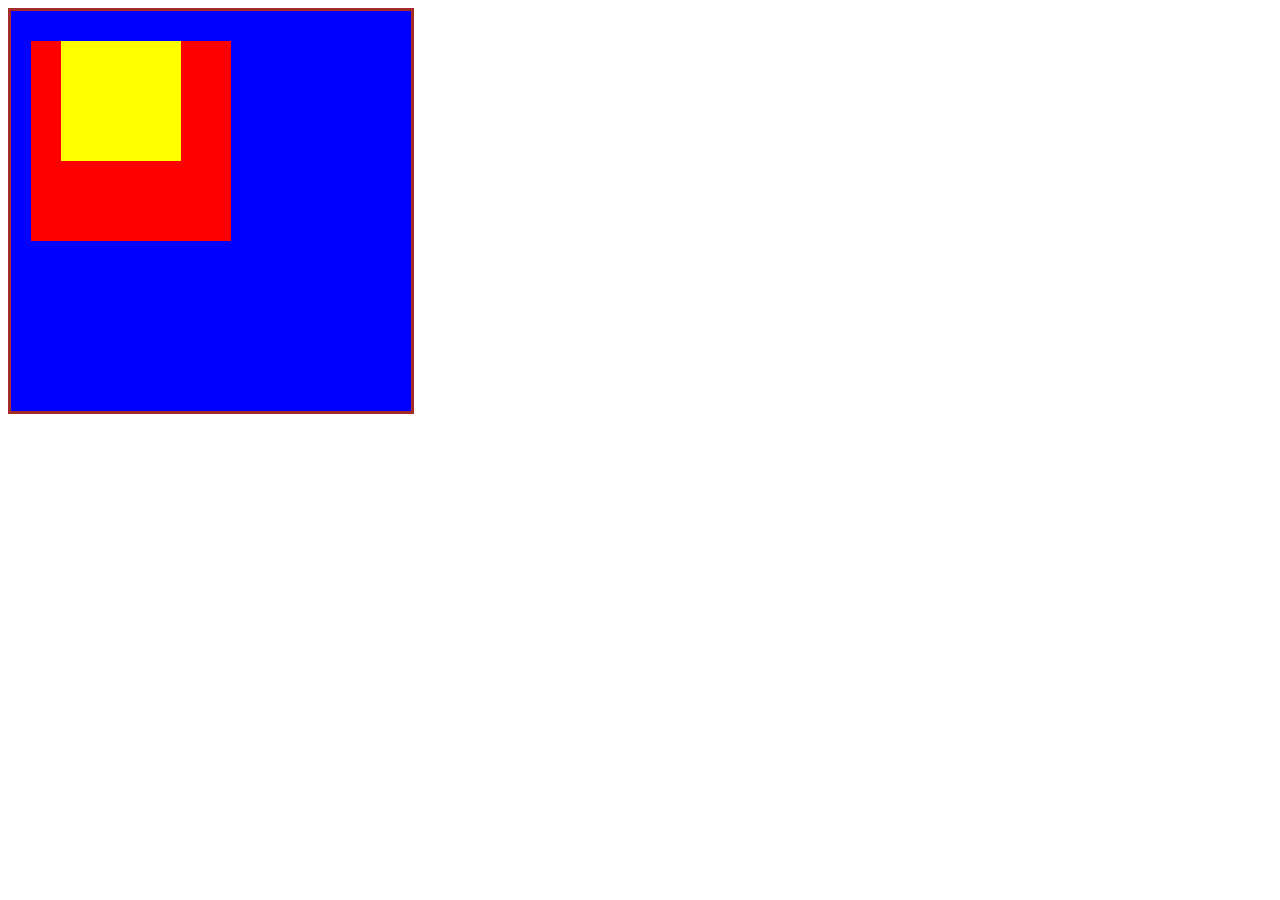
<file: ejercicio css/index.html>
<!DOCTYPE html>
<html lang="en">
  <head>
    <meta charset="UTF-8" />
    <meta http-equiv="X-UA-Compatible" content="IE=edge" />
    <meta name="viewport" content="width=device-width, initial-scale=1.0" />
    <title>Document</title>
    <link rel="stylesheet" href="./styles.css " />
  </head>
  <body>
    <div class="boxFather">
      <div class="boxChild">
        <div class="boxChildOne"></div>
      </div>
    </div>
  </body>
</html>
</file>
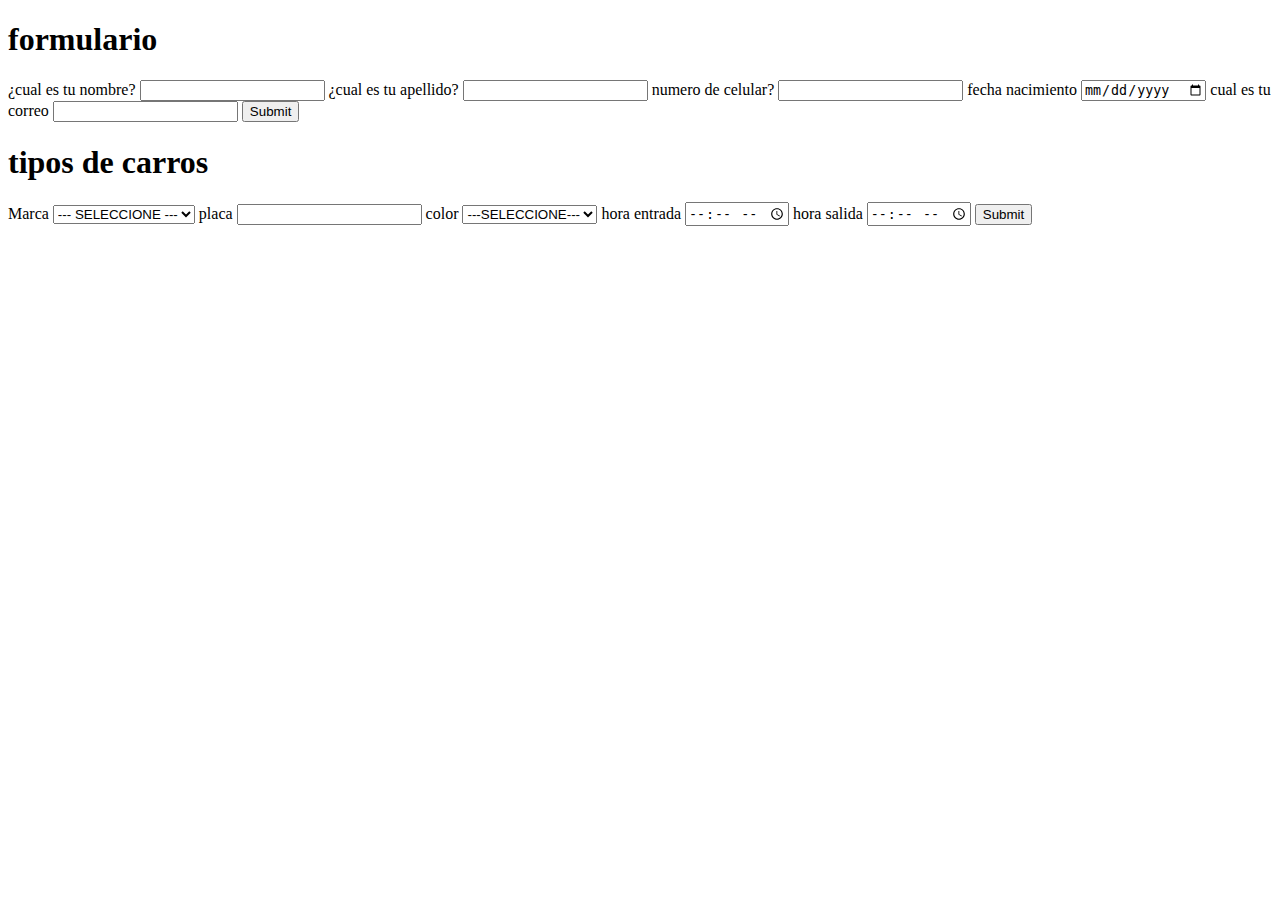
<file: ejercicio formulario/index.html>
<!DOCTYPE html>
<html lang="en">
  <head>
    <meta charset="UTF-8" />
    <meta http-equiv="X-UA-Compatible" content="IE=edge" />
    <meta name="viewport" content="width=device-width, initial-scale=1.0" />
    <title>formulario</title>
  </head>
  <body>
    <section>
      <h1>formulario</h1>
      <form action="">
        <label for="name"> ¿cual es tu nombre? </label>
        <input type="text" id="name" />
        <label for="lastName"> ¿cual es tu apellido? </label>
        <input type="text" id="lastName" />
        <label for="cellphone"> numero de celular? </label>
        <input type="text" id="cellphone" />
        <label for="age">fecha nacimiento </label>
        <input type="date" id="age" />
        <label for="email">cual es tu correo </label>
        <input type="email" id="email" />
        <input type="submit" />
      </form>
    </section>
    <section>
      <h1>tipos de carros</h1>
      <form action="">
        <label for="carBrand">Marca</label>
        <select name="carBrand">
          <option value="">--- SELECCIONE ---</option>
          <option value="renault">Renault</option>
          <option value="chevrolet">Chevrolet</option>
          <option value="mazda">Mazda</option>
          <option value="nissan">Nissan</option>
          <option value="kia">Kia</option>
          <option value="toyota">Toyota</option>
          <option value="volkswagen">Volkswagen</option>
          <option value="suzuki">Suzuki</option>
        </select>
        <label for="plateCar">placa</label>
        <input type="text" id="plateCar" />
        <label for="color">color</label>
        <select name="color">
          <option value="">---SELECCIONE---</option>
          <option value="red">ROJO</option>
          <option value="black">NEGRO</option>
          <option value="yellow">AMARILLO</option>
          <option value="blue">AZUL</option>
          <option value="gray">GRIS</option>
          <option value="brown">CAFE</option>
          <option value="purple">MORADO</option>
          <option value="white">BLANCO</option>
        </select>
        <label for="time">hora entrada</label>
        <input type="time" id="timeEntry" />
        <label for="timeDepartury">hora salida</label>
        <input type="time" id="timeDepartury" />
        <input type="submit" />
      </form>
    </section>
  </body>
</html>
</file>
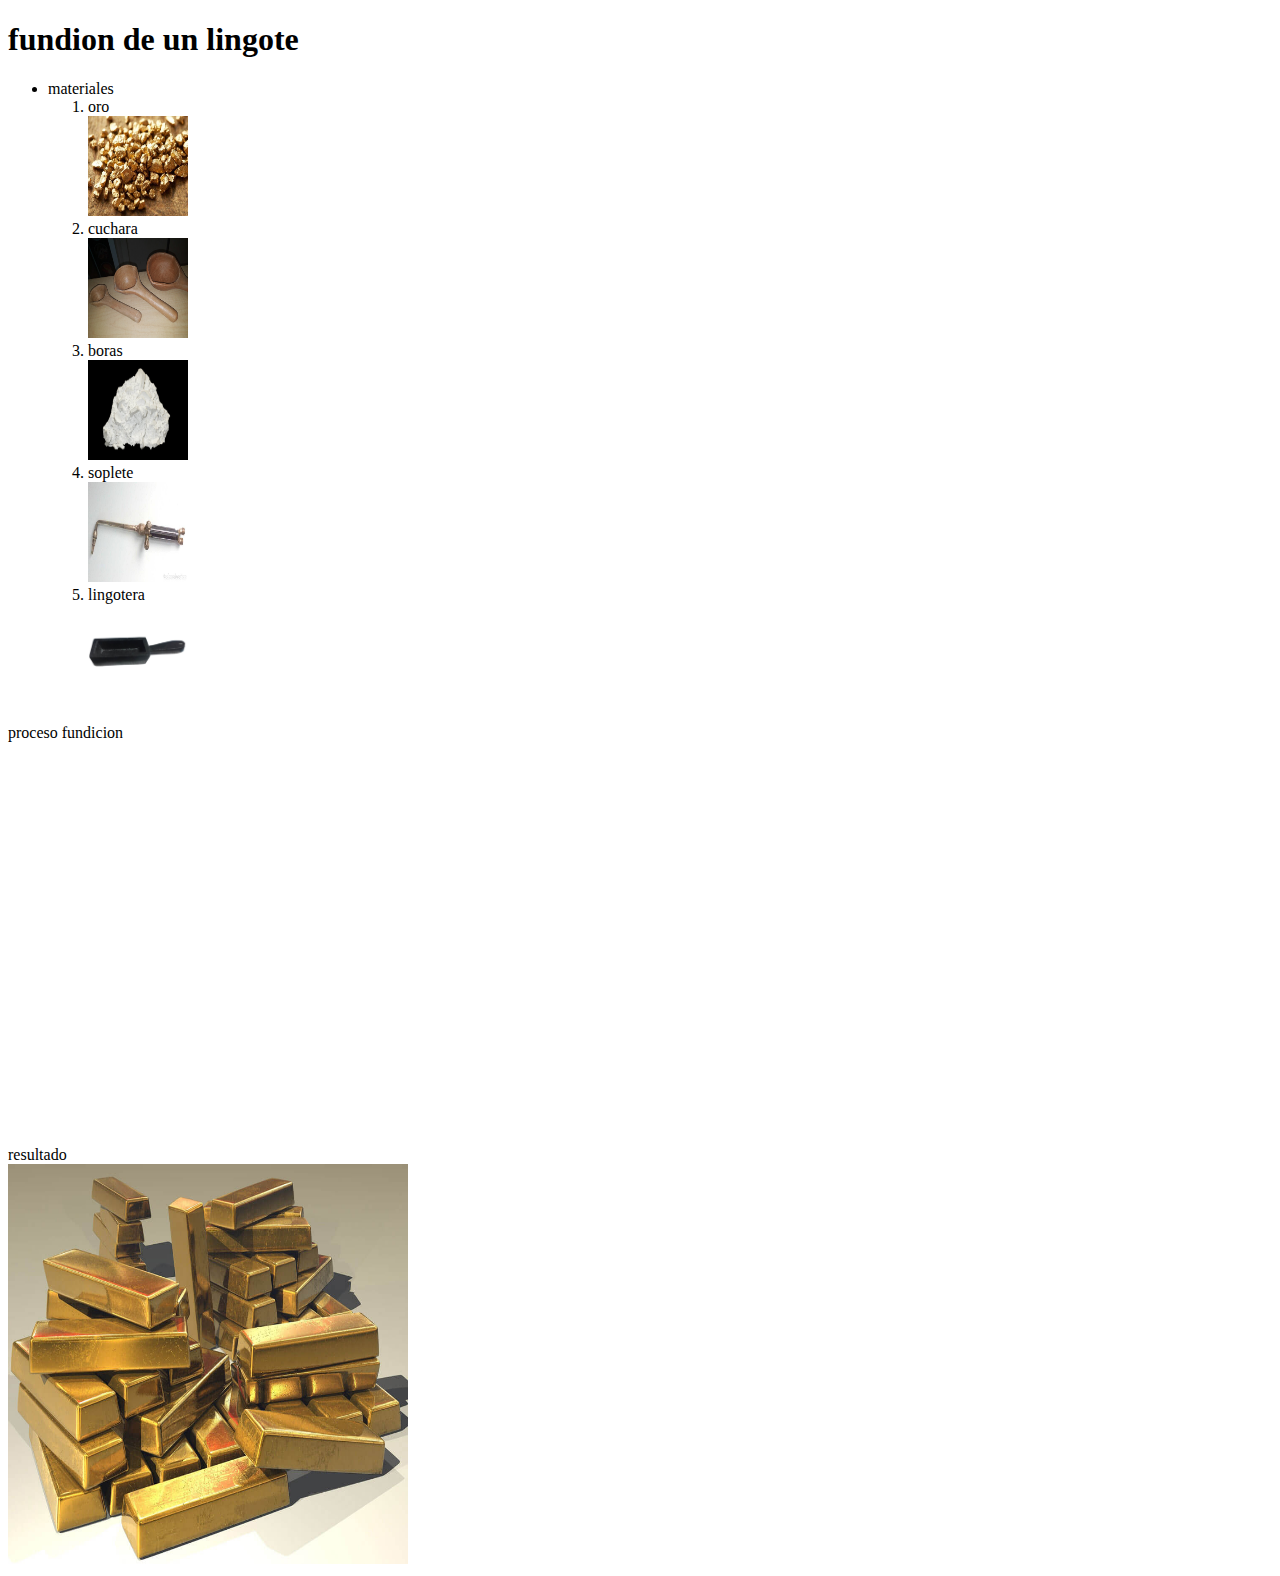
<file: ejercicio fundicion/index.html>
<!DOCTYPE html>
<html lang="en">
  <head>
    <meta charset="UTF-8" />
    <meta http-equiv="X-UA-Compatible" content="IE=edge" />
    <meta name="viewport" content="width=device-width, initial-scale=1.0" />
    <title>list</title>
  </head>
  <body>
    <section>
      <h1>fundion de un lingote</h1>
      <ul>
        <li>materiales</li>
        <ol>
          <li>oro</li>
          <img
            src="./assets/oro.jpg"
            style="width: 100px; height: 100px"
            alt=""
          />
          <li>cuchara</li>
          <img
            src="./assets/cucharas.jpg "
            style="width: 100px; height: 100px"
            alt=""
          />
          <li>boras</li>
          <img
            src="./assets/borax.jpg"
            style="width: 100px; height: 100px"
            alt=""
          />
          <li>soplete</li>
          <img
            src="./assets/soplete.jpg"
            style="width: 100px; height: 100px"
            alt=""
          />
          <li>lingotera</li>
          <img
            src="./assets/lingotera.jpg"
            style="width: 100px; height: 100px"
            alt=""
          />
        </ol>
      </ul>
    </section>
    <section>
      <li>proceso fundicion</li>
      <iframe
        src="https://www.youtube.com/embed/6XFq526e5u4"
        style="width: 700px; height: 400px"
        frameborder="0"
      ></iframe>
    </section>
    <section>
      <li>resultado</li>
      <img
        src="./assets/lingotesdeoro.jpeg"
        style="width: 400px; height: 400px"
        alt=""
      />
    </section>
  </body>
</html>
</file>
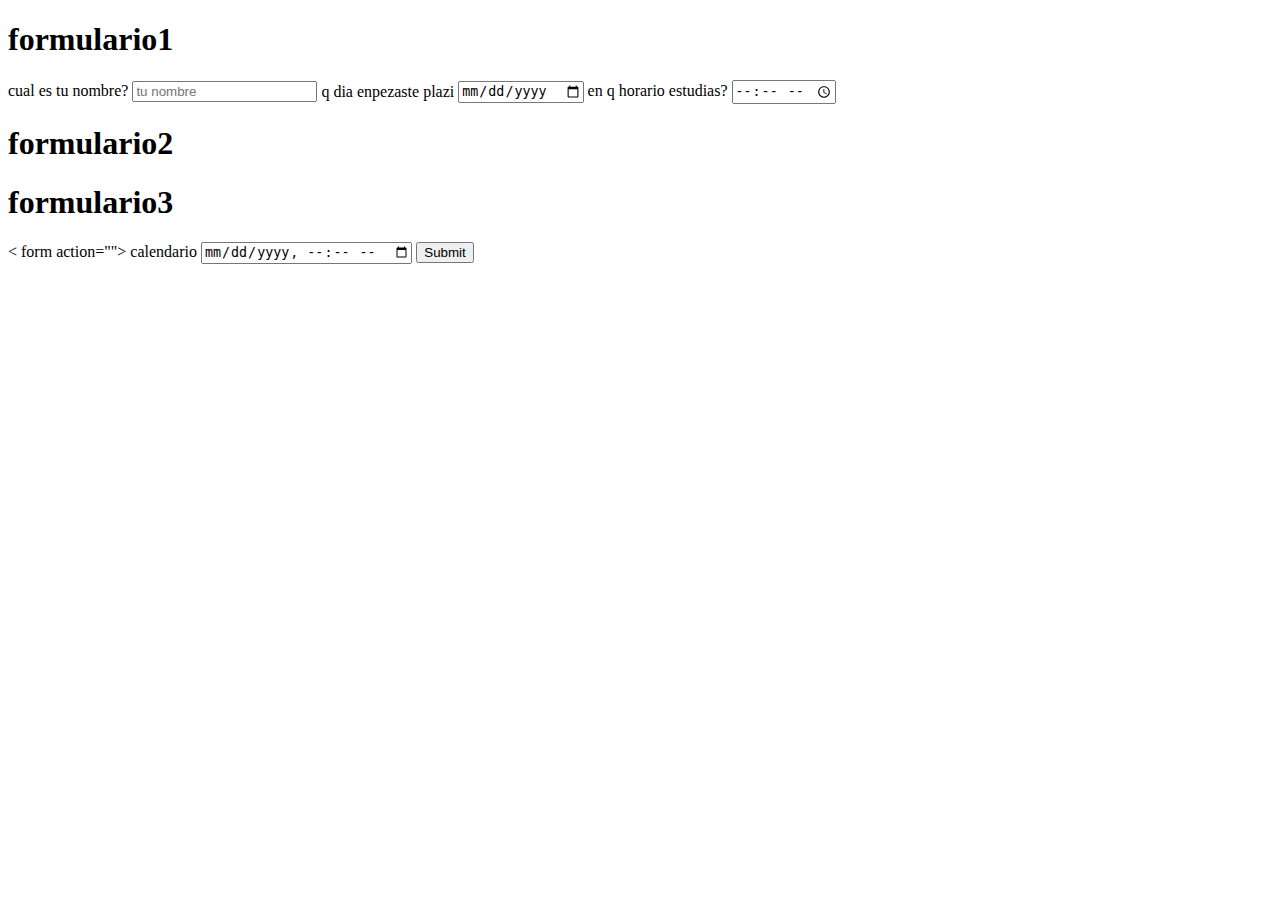
<file: formularios htlm/index.html>
<!DOCTYPE html>
<html lang="en">
  <head>
    <meta charset="UTF-8" />
    <meta http-equiv="X-UA-Compatible" content="IE=edge" />
    <meta name="viewport" content="width=device-width, initial-scale=1.0" />
    <title>formulario</title>
  </head>
  <body>
      <section>
<h1>formulario1 </h1>
          <form action="">
              <label for="nombre">
                  <span>cual es tu nombre?</span>
                  <input type="text" id="nombre" placeholder="tu nombre" />
                </label>
                <label for="inicio de plazi">
                    <span>q dia enpezaste plazi</span>
                    <label for="inicio de plazi">
                        <input type="date" id="" />
                    </label>
                    <label for="horario">
                        <span>en q horario estudias?</span>
                        <input type="time" id="horario" />
                    </label>
                </form>
            </section>
            <section>
                <h1>formulario2</h1>
                <!-- <form action="">
                <label for="hora">
                    <span>hora</span>
                        <input type="time"id="hora"name=hora>
                </label>
                 <label for="dia">
                        <span>dia</span>
                            <input type="date" id="dia" name=dia>
                    </label>
                <label for="semana">
                            <span>semana</span>
                                <input type="week" id="semana" name=semana>
                        </label>
                    <label for="mes">
                                <span>mes</span>
                                    <input type="month" id="mes" name=mes>
                                <input type="submit">
                            </label
                </form> -->
            </section>
                <section>
                    <h1>formulario3</h1>
                    <   form action="">
                        <label for="calendario">
                            <span>calendario</span>
                            <input type="datetime-local"id="calendario" name=calendario>
                            <input type="submit">
                        </label>
                    </>
                </section>
  </body>
</html>
</file>
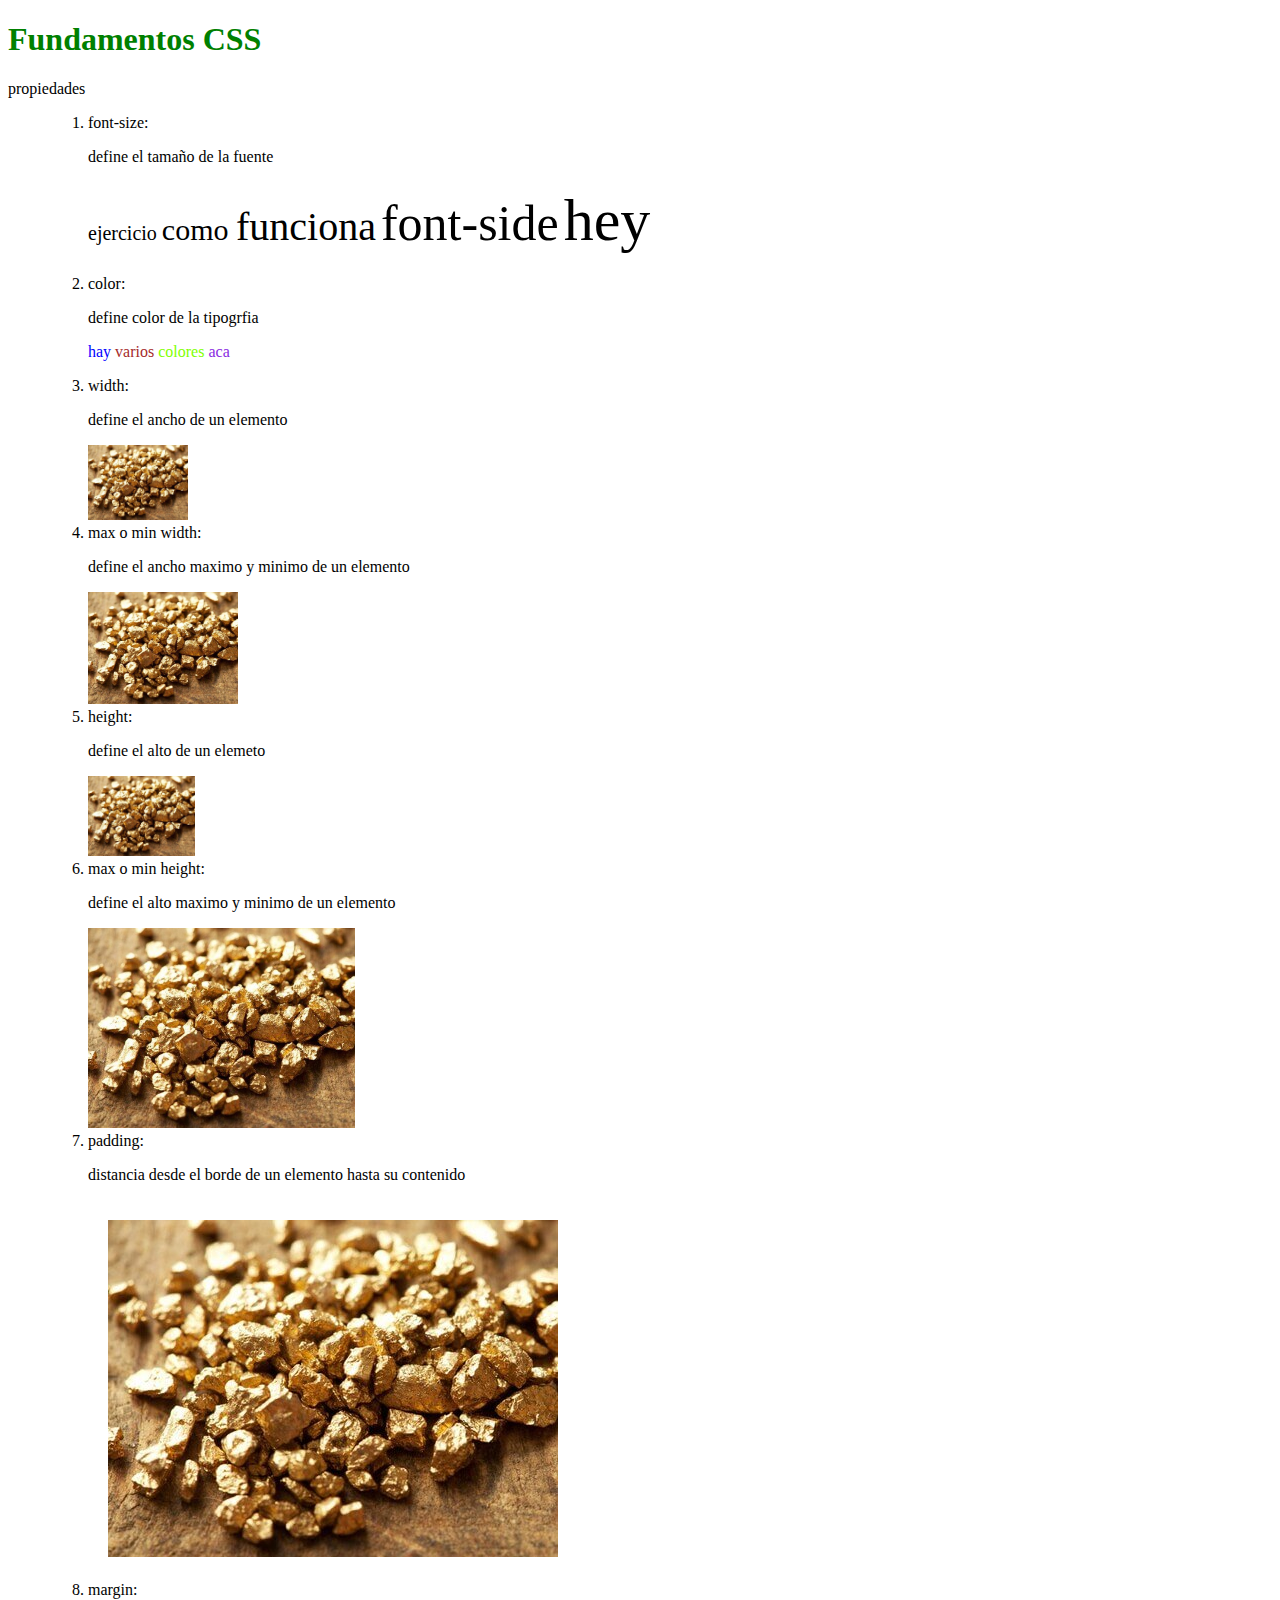
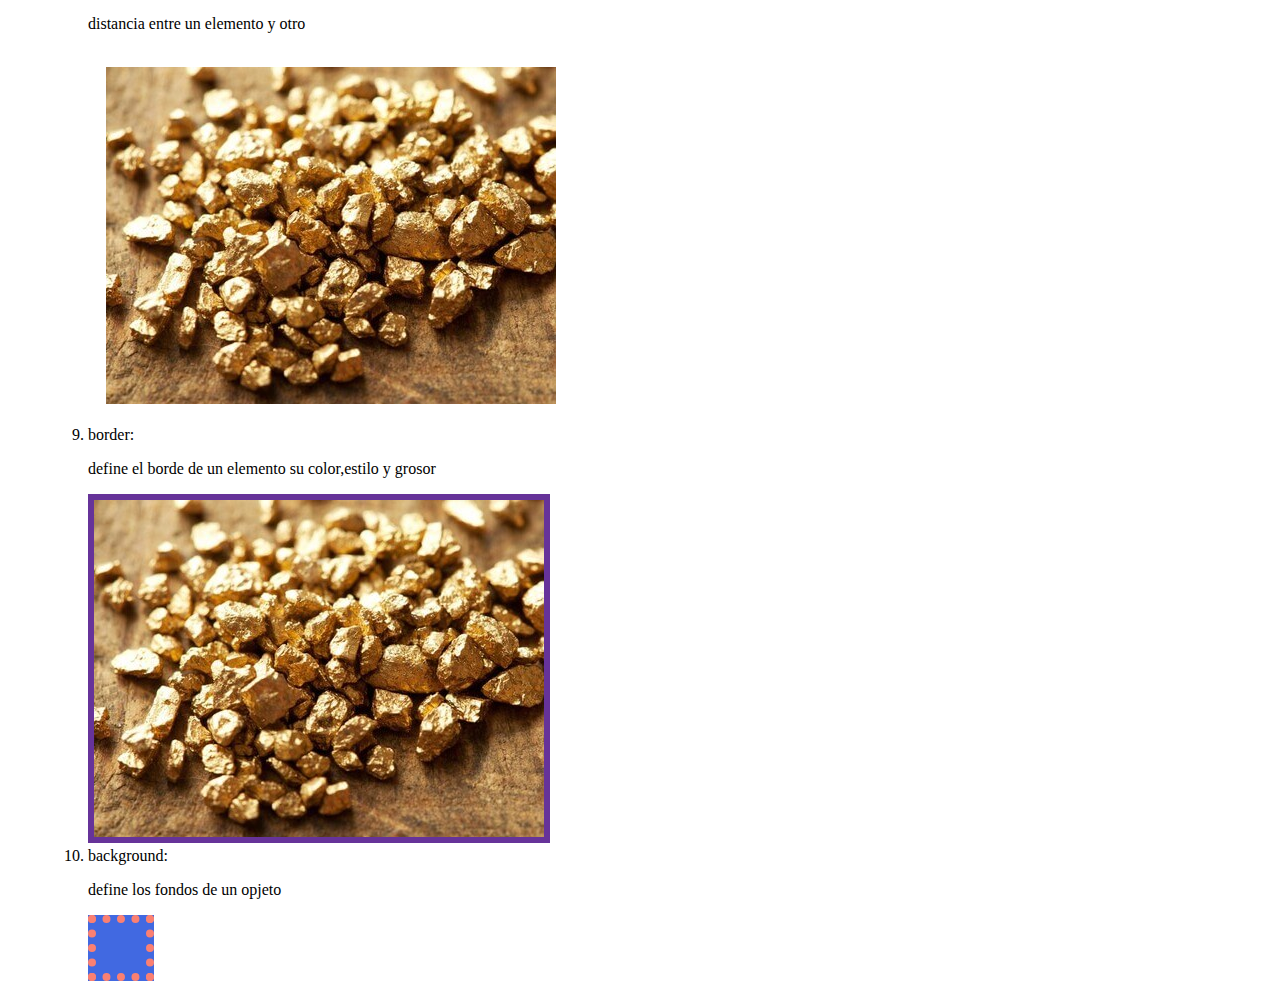
<file: fundamentos css/index.html>
<!DOCTYPE html>
<html lang="en">
  <head>
    <meta charset="UTF-8" />
    <meta http-equiv="X-UA-Compatible" content="IE=edge" />
    <meta name="viewport" content="width=device-width, initial-scale=1.0" />
    <title>fundamentos css</title>
    <link rel="stylesheet" href="./styles.css" />
  </head>
  <body>
    <h1>Fundamentos CSS </h1>
    <li>propiedades</li>
    <ul>
      <ol>
        <li>font-size:</li>
        <p>define el tamaño de la fuente</p>

        <p class="fontSize">
          ejercicio
          <span class="exampleOne"> como </span>
          <span class="exampleTwo">funciona</span>
          <span class="exampleThree">font-side</span>
          <span class="exampleFour">hey</span>
        </p>

        <li>color:</li>
        <p>define color de la tipogrfia</p>
        <span  class="colors">hay</span>
        <span class="colorOne">varios</span>
        <span class="colorTwo">colores</span>
        <span class="colorThree">aca</span>

        </p>

        <li>width:</li>
        <p>define el ancho de un elemento</p>
        <img src="./assets/oro.jpg" alt="" class="fotoOne">
        <li>max o min width:</li>
        <p>define el ancho maximo y minimo de un elemento</p>
        <img src="./assets/oro.jpg" alt="" class="fotoTwo">
        <li>height:</li>
        <p>define el alto de un elemeto</p>
        <img src="./assets/oro.jpg" alt="" class="fotoThree">
        <li>max o min height:</li>
        <p>define el alto maximo y minimo de un elemento</p>
        <img src="./assets/oro.jpg" alt="" class="fotoFour">
        <li>padding:</li>
        <p>distancia desde el borde de un elemento hasta su contenido</p>
         <img src="./assets/oro.jpg" alt="" class="foto">
        <li>margin:</li>
        <p>distancia entre un elemento y otro</p>
        <img src="./assets/oro.jpg" alt="" class="photo">
        <li>border:</li>
        <p>define el borde de un elemento su color,estilo y grosor</p>
        <img src="./assets/oro.jpg" alt="" class="photoTwo">
        <li>background:</li>
        <p>define los fondos de un opjeto</p>
        <div class="box"/>
      </ol>
    </ul>
  </body>
</html>
</file>
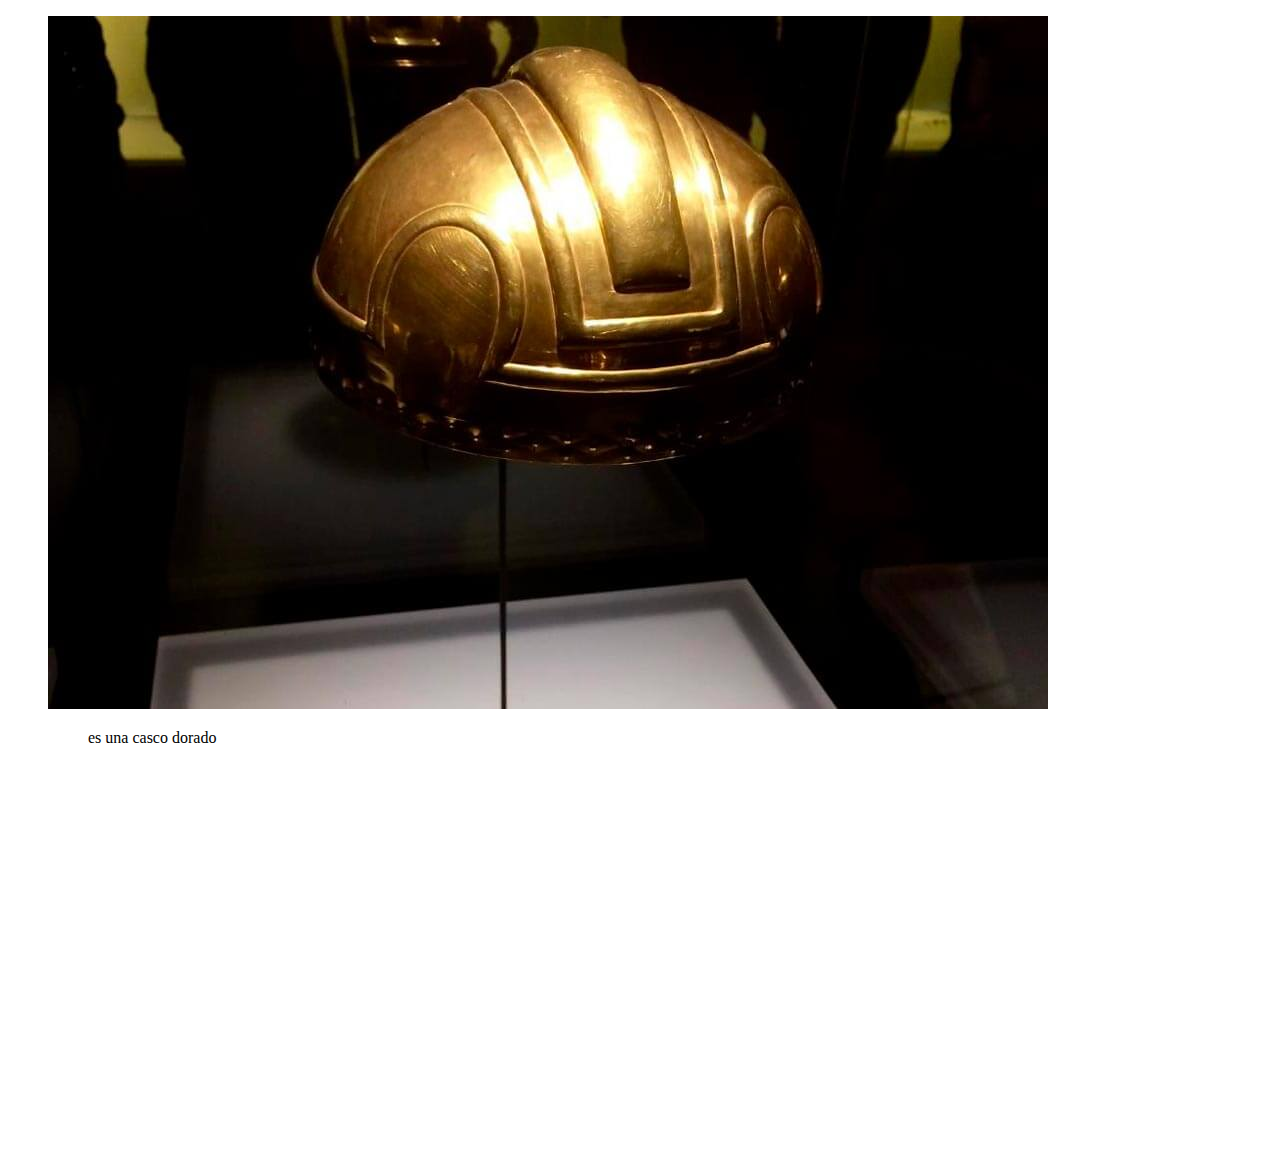
<file: Imagenes HTML/index.html>
<!DOCTYPE html>
<html lang="en">
  <head>
    <meta charset="UTF-8" />
    <meta http-equiv="X-UA-Compatible" content="IE=edge" />
    <meta name="viewport" content="width=device-width, initial-scale=1.0" />
    <title>imagenes</title>
  </head>
  <body>
    <main>
      <section>
        <figure>
          <img src="./pics/casco dorado.jpg" alt="es un casoco dorado" />
          <figure>es una casco dorado</figure>
        </figure>
      </section>
      <section>
        <iframe
          src="https://www.youtube.com/embed/gHRLsLtjacg"
          width="400"
          height="400"
          frameborder="0"
        ></iframe>
      </section>
    


      </form>
    </main>
  </body>
</html>
</file>
<file: ejercicio css/styles.css>
.boxFather {
  width: 400px;
  height: 400px;
  border: 3px solid brown;
  background-color: blue;
}
.boxChild {
  margin: 20px;
  width: 200px;
  height: 200px;
  background-color: red;
}
.boxChildOne {
  width: 100px;
  height: 100px;
  padding: 10px;
  margin: 30px;
  background-color: yellow;
}
</file>
<file: fundamentos css/styles.css>
.fontSize {
  font-size: 20px;
}

.exampleOne {
  font-size: 30px;
}
.exampleTwo {
  font-size: 40px;
}
.exampleThree {
  font-size: 50px;
}
.exampleFour {
  font-size: 60px;
}
.colors {
  color: blue;
}
.colorOne {
  color: brown;
}
.colorTwo {
  color: chartreuse;
}
.colorThree {
  color: blueviolet;
}
.fotoOne {
  width: 100px;
}
.fotoTwo {
  max-width: 150px;
  min-width: 100px;
}
.fotoThree {
  height: 80px;
}
.fotoFour {
  min-height: 90px;
  max-height: 200px;
}
.foto {
  padding: 20px;
}
.photo {
  margin: 18px;
}
.photoTwo {
  border: 6px solid rebeccapurple;
}
.box {
  width: 50px;
  height: 50px;
  background-color: royalblue;
  border: 8px salmon dotted;
}

body h1 {
  color: green;
}
.subtitle {
  color: red;
}
</file>
